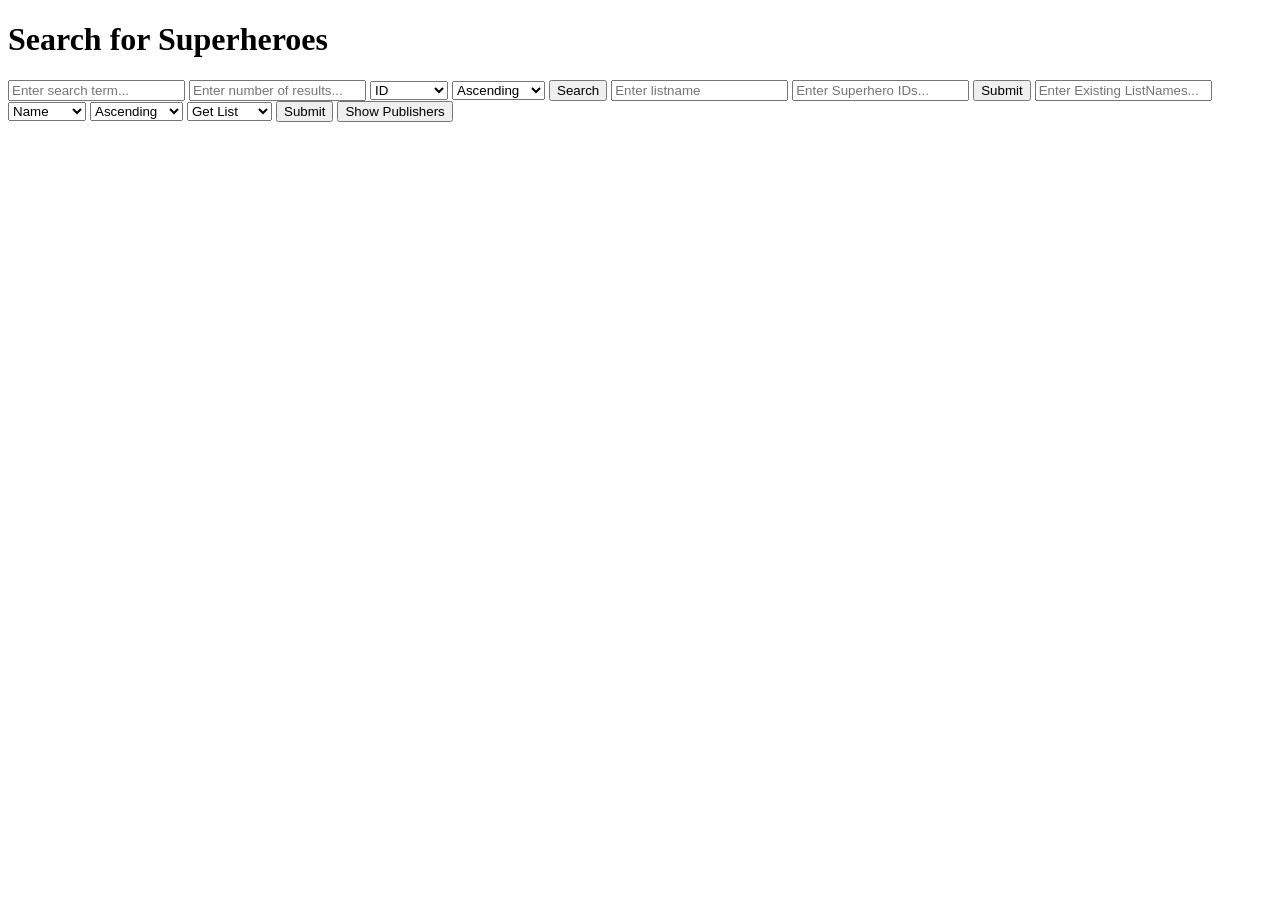
<file: express-demo/client/index.html>
<!DOCTYPE html>
<html lang="en">
<head>
<meta charset="UTF-8">
<meta name="viewport" content="width=device-width, initial-scale=1.0">
<title>Superhero Search</title>
</head>
<body>
<h1>Search for Superheroes</h1>
<div id="searchForm">
  <input type="text" id="searchTerm" placeholder="Enter search term..." >
  <input type="text" id="displayvolume" placeholder="Enter number of results..." >
  <select id="category">
    <option value="ids">ID</option>
    <option value="name">Name</option>
    <option value="Race">Race</option>
    <option value="Publisher">Publisher</option>
    <option value="power">Power</option>
  </select>
  <select id="Category Order">
    <option value="ascending">Ascending</option>
    <option value="descending">Descending</option>  
  </select>
  <button type="submit" id="submit">Search</button>
  <input type="text" id="listName" placeholder="Enter listname" >
  <input type="text" id="ID" placeholder="Enter Superhero IDs..." >
  <button type="submit" id="submitlist">Submit</button>
  <input type="text" id="Return" placeholder="Enter Existing ListNames..." >
  <select id="Attributes">
    <option value="name">Name</option>
    <option value="race">Race</option>
    <option value="Publisher">Publisher</option>
    <option value="power">Power</option>
  </select>
  <select id="List Order">
    <option value="ascending">Ascending</option>
    <option value="descending">Descending</option>  
  </select>
  <select id="List Objective">
    <option value="GetList">Get List</option>
    <option value="DeleteList">Delete List</option>  
  </select>

  <button type="submit" id="submitreturn">Submit</button>
  <button type="submit" id="submitpublishers">Show Publishers</button>
  <div id="results"></div>
  <div id="list_results"></div>

</div>


<script src = "superhero.js"></script>
</body>
</html>
</file>
